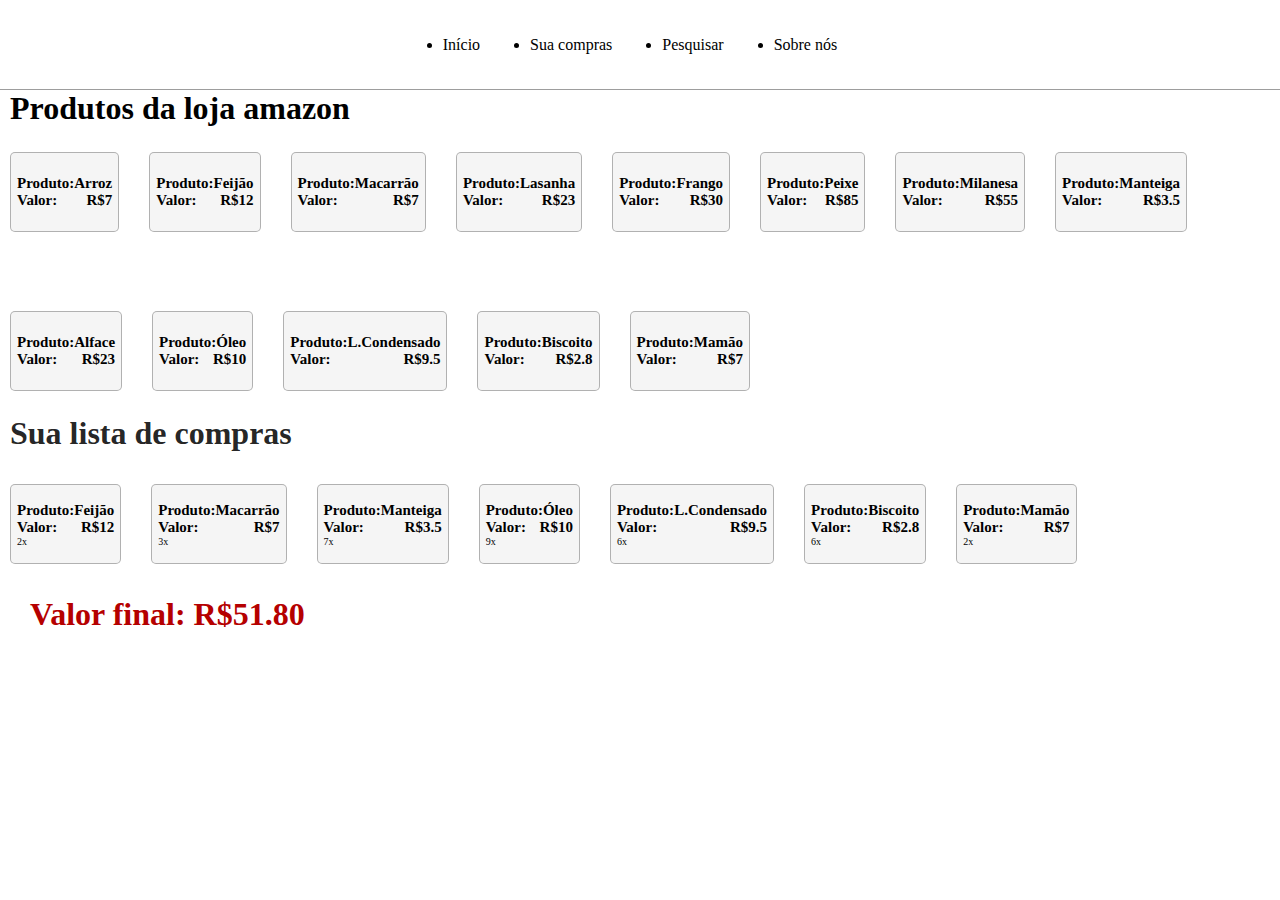
<file: index.html>
<!DOCTYPE html>
<html lang="en">
<head>
    <meta charset="UTF-8">
    <meta name="viewport" content="width=device-width, initial-scale=1.0">
    <title>Document</title>
    <link rel="stylesheet" href="style.css">
</head>
<body>
    <header>
        <nav>
            <ul>
                <li>Início</li>
                <li>Sua compras</li>
                <li>Pesquisar</li>
                <li>Sobre nós</li>
            </ul>
        </nav>
    </header>
    <main>
        <h1>Produtos da loja amazon</h1>
        <div class="todos-produtos">
            <div class="tabela">
                <section class="produtos">
                    <div class="nome-produto">
                        <h2>produto:</h2>
                        <h2>not</h2>
    
                    </div>
                    <div class="preço-produto">
                        <h2>Valor</h2>
                        <h2>erro</h2>
                    </div>
                    <p class="quantidade"></p>
                </section>
            </div>
            
        </div>
        <h1 class="titulo">Sua lista de compras</h1>
        <div class="tabela-preços">
            <section class="produtos">
                <div class="nome-produto">
                    <h2>produto:</h2>
                    <h2>not</h2>

                </div>
                <div class="preço-produto">
                    <h2>Valor</h2>
                    <h2>erro</h2>
                </div>
                <p class="quantidade"></p>
            </section>
        </div>

        <div class="valorfinal">
            <h1></h1>
            <h1 id="total">error</h1>
        </div>

    </main>
    <footer>

    </footer>


    <script src="script.js"></script>
</body>
</html>
</file>
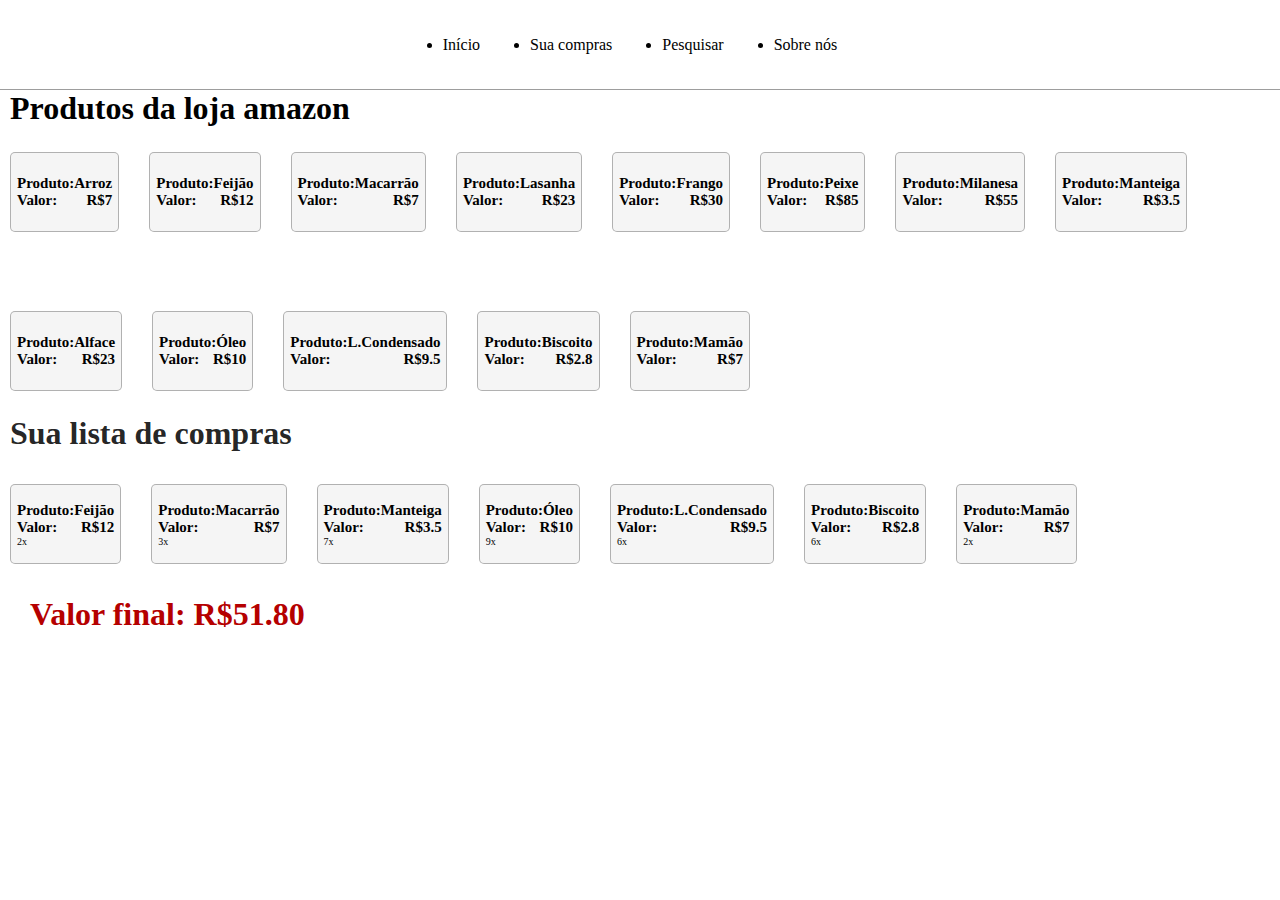
<file: html/index.html>
<!DOCTYPE html>
<html lang="en">
<head>
    <meta charset="UTF-8">
    <meta name="viewport" content="width=device-width, initial-scale=1.0">
    <title>Document</title>
    <link rel="stylesheet" href="/css/style.css">
</head>
<body>
    <header>
        <nav>
            <ul>
                <li>Início</li>
                <li>Sua compras</li>
                <li>Pesquisar</li>
                <li>Sobre nós</li>
            </ul>
        </nav>
    </header>
    <main>
        <h1>Produtos da loja amazon</h1>
        <div class="todos-produtos">
            <div class="tabela">
                <section class="produtos">
                    <div class="nome-produto">
                        <h2>produto:</h2>
                        <h2>not</h2>
    
                    </div>
                    <div class="preço-produto">
                        <h2>Valor</h2>
                        <h2>erro</h2>
                    </div>
                    <p class="quantidade"></p>
                </section>
            </div>
            
        </div>
        <h1 class="titulo">Sua lista de compras</h1>
        <div class="tabela-preços">
            <section class="produtos">
                <div class="nome-produto">
                    <h2>produto:</h2>
                    <h2>not</h2>

                </div>
                <div class="preço-produto">
                    <h2>Valor</h2>
                    <h2>erro</h2>
                </div>
                <p class="quantidade"></p>
            </section>
        </div>

        <div class="valorfinal">
            <h1></h1>
            <h1 id="total">error</h1>
        </div>

    </main>
    <footer>

    </footer>


    <script src="/js/script.js"></script>
</body>
</html>
</file>
<file: style.css>
*{
    margin: 0;
    padding: 0;
    box-sizing: border-box;
}
body{
    font-family: 'Segoe UI', Tahoma, Geneva, Verdana, sans-serifw;

}

header{
    width: 100vw;
    height: 10vh;
    display: flex;
    flex-direction: column;
    align-items: center;
    justify-content: center;
    border-bottom: 1px solid rgba(0, 0, 0, 0.385);
}
main{
    width: 100vw;
    height: 80vh;
    padding-left: 10px;
}

nav ul{
    display: flex;
    align-items: center;
    gap: 50px;
}


.tabela-preços, .todos-produtos{
    width: 100%;
    height: 20%;
    display: flex;
    gap: 30px;
    align-items: center;
    flex-wrap: wrap;
}

.todos-produtos{
    height: 40%;
}


.produtos{
    height: 80px;  
    border: 1px solid rgba(0, 0, 0, 0.277);
    border-radius: 5px;
    font-size: 10px;
    display: flex;
    flex-direction: column;
    justify-content: center;
    text-transform: capitalize;
    padding: 6px;
    background-color: rgba(201, 201, 201, 0.183);
}

.nome-produto, .preço-produto{
    display: flex;
    justify-content: space-between;
    align-items: center;

}
.valorfinal{
    display: flex;
    align-items: center;
    gap: 20px;
    color: rgb(181, 0, 0);
}

.titulo{
    color: rgba(0, 0, 0, 0.868);
}
</file>
<file: css/style.css>
*{
    margin: 0;
    padding: 0;
    box-sizing: border-box;
}
body{
    font-family: 'Segoe UI', Tahoma, Geneva, Verdana, sans-serifw;

}

header{
    width: 100vw;
    height: 10vh;
    display: flex;
    flex-direction: column;
    align-items: center;
    justify-content: center;
    border-bottom: 1px solid rgba(0, 0, 0, 0.385);
}
main{
    width: 100vw;
    height: 80vh;
    padding-left: 10px;
}

nav ul{
    display: flex;
    align-items: center;
    gap: 50px;
}


.tabela-preços, .todos-produtos{
    width: 100%;
    height: 20%;
    display: flex;
    gap: 30px;
    align-items: center;
    flex-wrap: wrap;
}

.todos-produtos{
    height: 40%;
}


.produtos{
    height: 80px;  
    border: 1px solid rgba(0, 0, 0, 0.277);
    border-radius: 5px;
    font-size: 10px;
    display: flex;
    flex-direction: column;
    justify-content: center;
    text-transform: capitalize;
    padding: 6px;
    background-color: rgba(201, 201, 201, 0.183);
}

.nome-produto, .preço-produto{
    display: flex;
    justify-content: space-between;
    align-items: center;

}
.valorfinal{
    display: flex;
    align-items: center;
    gap: 20px;
    color: rgb(181, 0, 0);
}

.titulo{
    color: rgba(0, 0, 0, 0.868);
}
</file>
